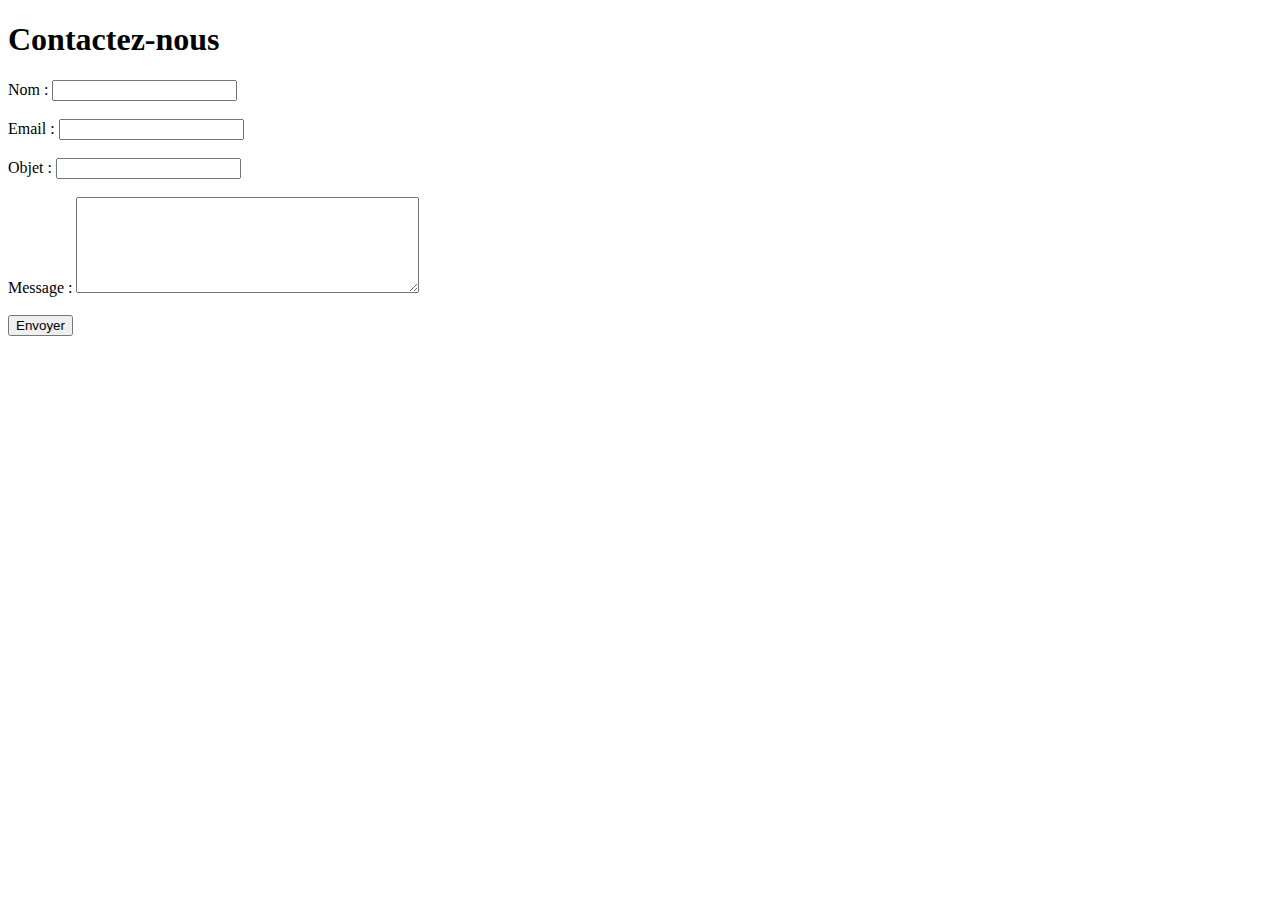
<file: contact.html>
<!DOCTYPE html>
<html lang="fr">
<head>
  <meta charset="UTF-8">
  <title>Contact – ADAS N'Djamena</title>
</head>
<body>
  <h1>Contactez-nous</h1>
  <form action="https://formspree.io/f/myzdqnyg" method="POST">
    <label>Nom :
      <input type="text" name="nom" required>
    </label><br><br>

    <label>Email :
      <input type="email" name="email" required>
    </label><br><br>

    <label>Objet :
      <input type="text" name="objet">
    </label><br><br>

    <label>Message :
      <textarea name="message" rows="6" cols="40"></textarea>
    </label><br><br>

    <button type="submit">Envoyer</button>
  </form>
</body>
</html>
</file>
